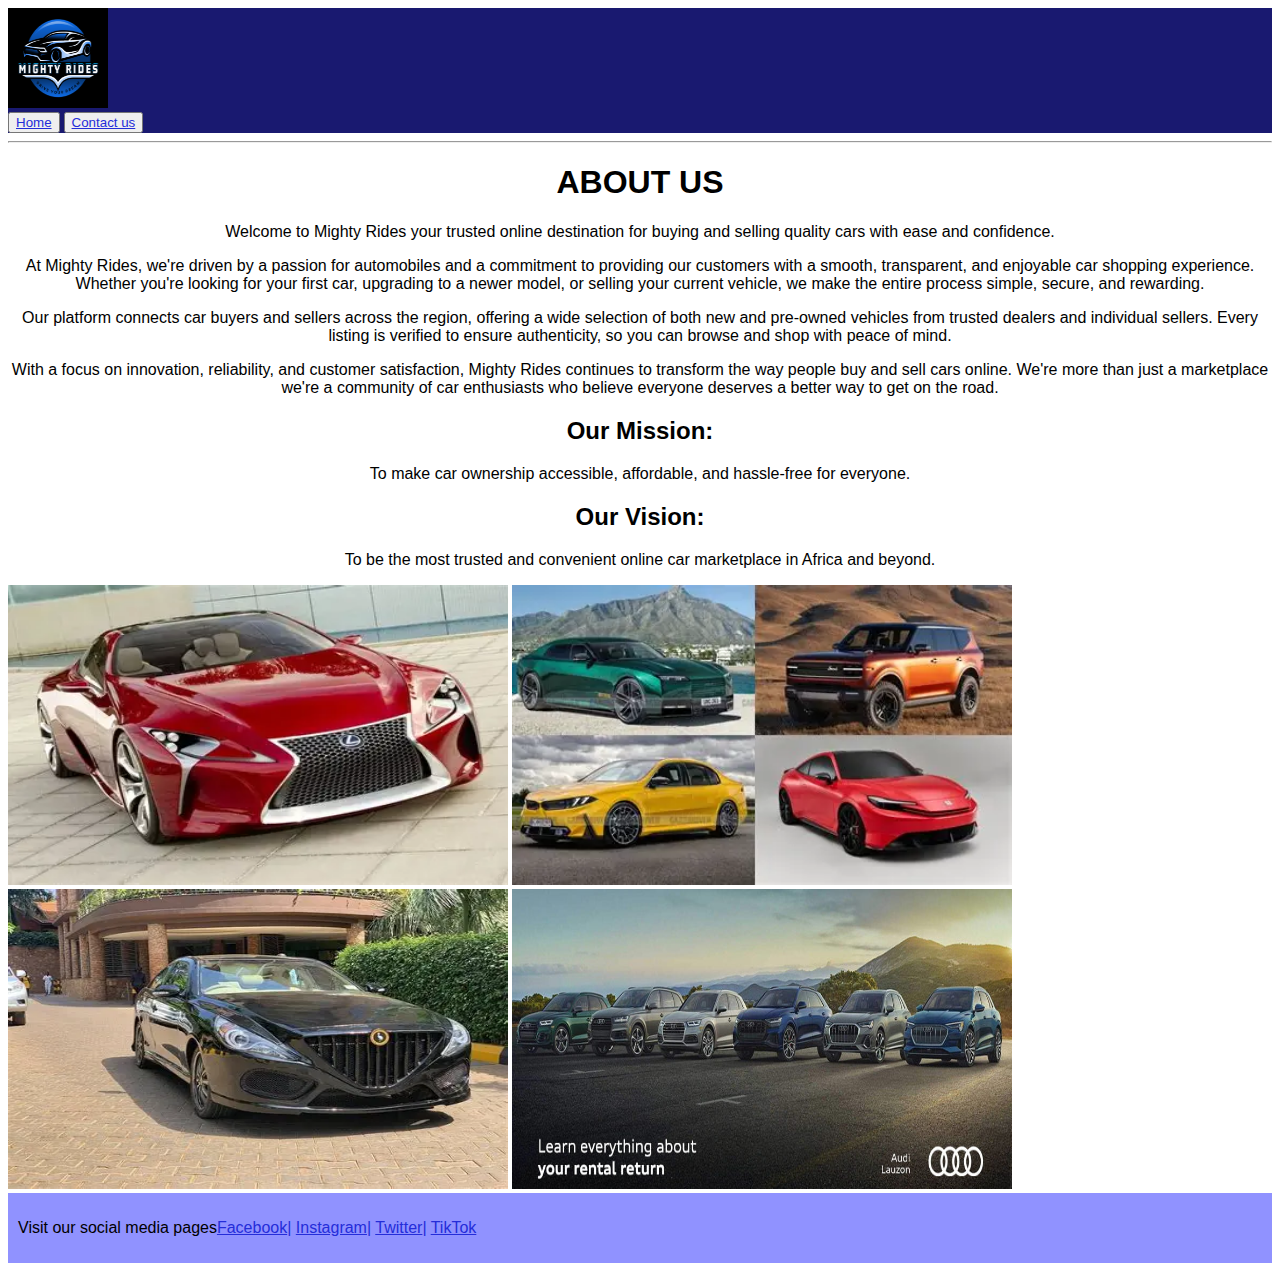
<file: about us.html>
<!DOCTYPE html>
<html lang="en">
<head>
    <meta charset="UTF-8">
    <meta name="viewport" content="width=device-width, initial-scale=1.0">
    <title>About</title>
    <link rel="stylesheet" href="style.css">
   
</head>
<body>
      <div class="logo">
     <img src="images/LOGOOO.png" alt="LOGOOO" width="100" height="100"><br>
    <nav>
    <button> <a href="index.html">Home</a></button>
    <button><a href="contact us.html">Contact us</a></button>
    </nav>
    </div>
    <hr>
    <div class="about">
    <h1>ABOUT US</h1>
    <p>Welcome to Mighty Rides your trusted online destination for buying and selling quality cars with ease and confidence.
<p>At Mighty Rides, we're driven by a passion for automobiles and a commitment to providing our customers with a smooth, transparent, and enjoyable car shopping experience. Whether you're looking for your first car, upgrading to a newer model, or selling your current vehicle, we make the entire process simple, secure, and rewarding.</p>
<p>Our platform connects car buyers and sellers across the region, offering a wide selection of both new and pre-owned vehicles from trusted dealers and individual sellers. Every listing is verified to ensure authenticity, so you can browse and shop with peace of mind.</p>
With a focus on innovation, reliability, and customer satisfaction, Mighty Rides continues to transform the way people buy and sell cars online. We're more than just a marketplace we're a community of car enthusiasts who believe everyone deserves a better way to get on the road.



    </p>
<h2>Our Mission:</h2>
<p>To make car ownership accessible, affordable, and hassle-free for everyone.</p>
<h2>Our Vision:</h2>
<p>To be the most trusted and convenient online car marketplace in Africa and beyond.</p>
</div>
<img src="images/lex.webp" alt="cars" width="500" height="300">
<img src="images/many.webp" alt="cars" width="500" height="300">
<img src="images/ug.webp" alt="cars" width="500" height="300">
<img src="images/lease-return-audi-lauzon.jpg" alt="cars" width="500" height="300"><br>


<section class="media-links">
    <footer class="footer">
<p>Visit our social media pages</p>
<div class="links">
<a href="https://www.facebook.com/mightyrides">Facebook</a>|
<a href="https://www.instagram.com/mightyrides">Instagram</a>|
<a href="https://www.twitter.com/mightyrides">Twitter</a>|
<a href="https://www.tiktok.com/@mightyrides">TikTok</a>
</div>
</footer>
</section>
</body>
</html>
</file>
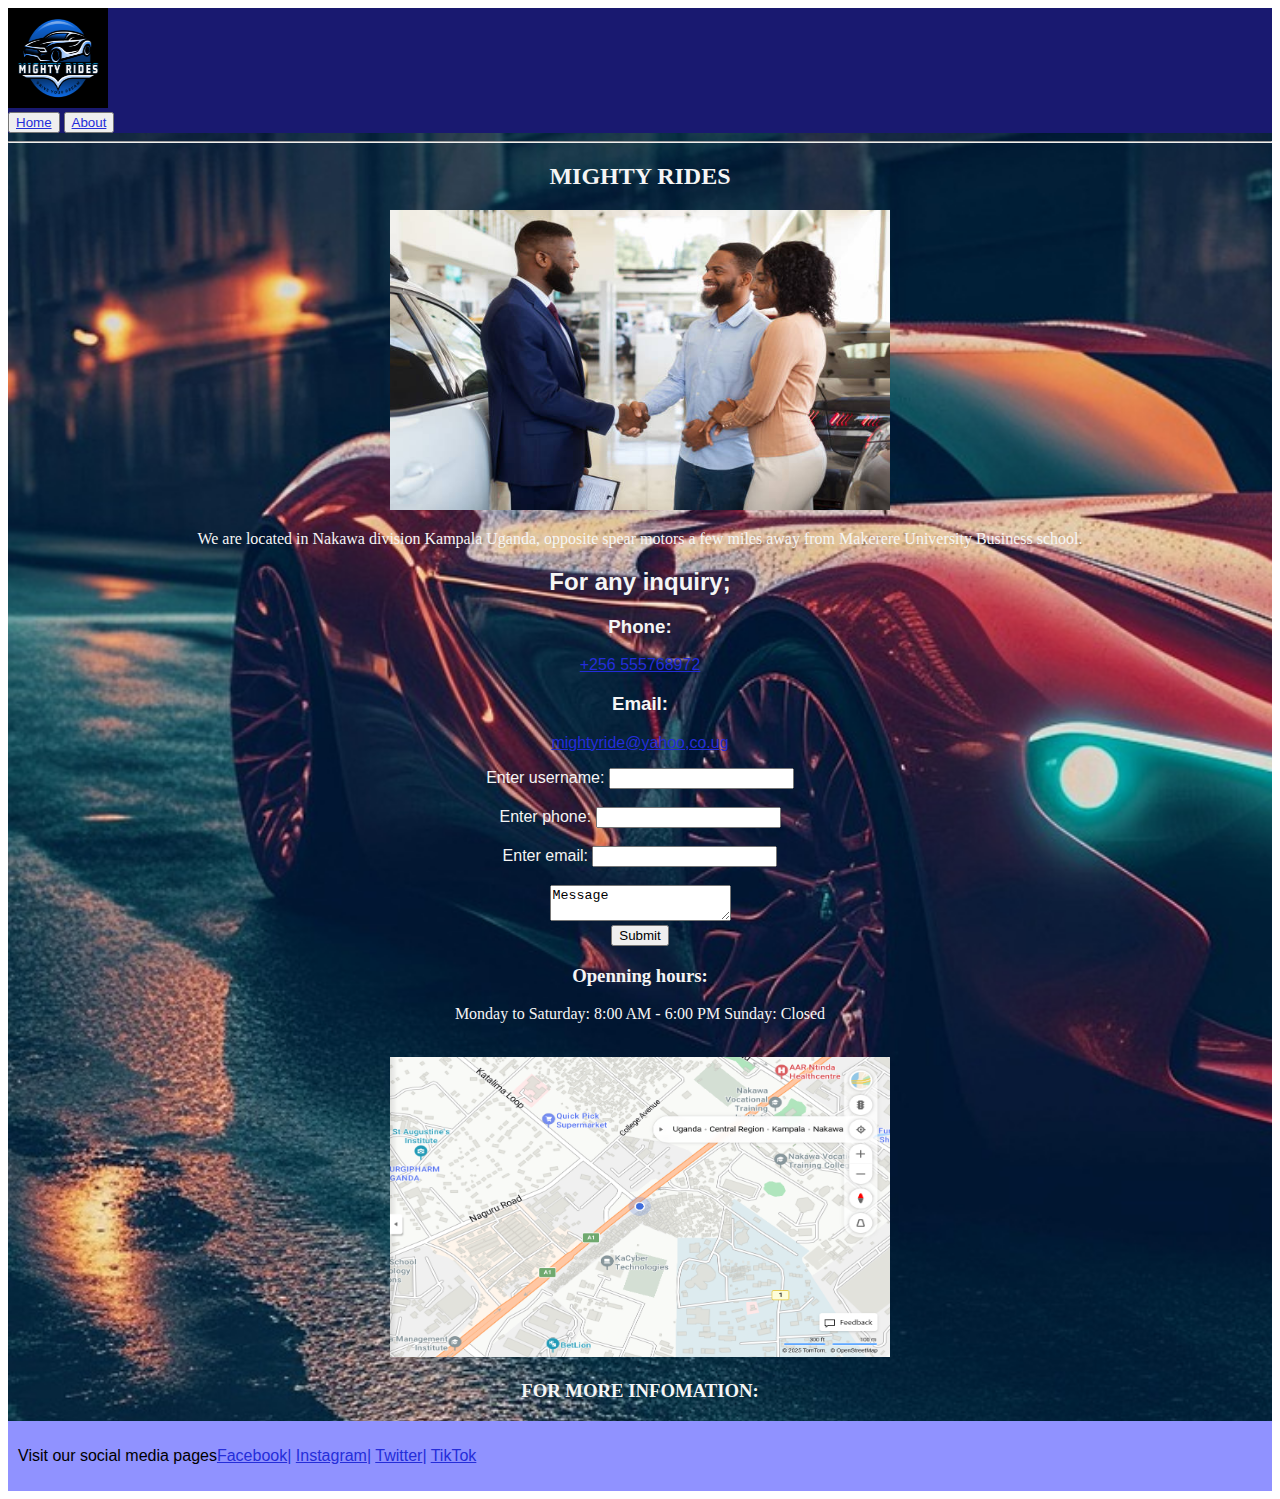
<file: contact us.html>
<!DOCTYPE html>
<html lang="en">
<head>
    <meta charset="UTF-8">
    <meta name="viewport" content="width=device-width, initial-scale=1.0">
    <title>Contact us</title>
    <link rel="stylesheet" href="style.css">
   
</head>
<div class="body-contact">
<body>
      <div class="logo">
     <img src="images/LOGOOO.png" alt="LOGOOO" width="100" height="100"><br>
    <nav>
    <button> <a href="index.html">Home</a></button>
    <button><a href="about us.html">About</a></button>
    </nav>
    </div>
    <hr>
  <div class="start">  
    <h2>MIGHTY RIDES</h2>
    <img src="images/handshake.jpg" alt="contact us" width="500" height="300">

    <p> We are located in Nakawa division Kampala Uganda,
    opposite spear motors a few miles away from Makerere University Business school.
</p>
</div>
<section class="inquiry">
<div class="inquiry">
<h2>For any inquiry;</h2>
<h3>Phone:</h3>
<p>
   <a href="https://web.whatsapp.com/">+256 555768972</a> 
</p>
<h3>Email:</h3>
<p>
   <a href="https://login.yahoo.com/?.src=ym&pspid=159600001&activity=mail-direct&.lang=en-US&.intl=us&.done=https%3A%2F%2Fmail.yahoo.com%2Fd%2F">mightyride@yahoo,co.ug</a>

<p>
<form>
   Enter username: <input type= "label" for="username"></label><br><br>
   Enter phone: <input type= "label" for="phone"></label><br><br>
    Enter email: <input type= "label" for="email"></label><br><br>
    
    <textarea name="message" id="inquiry" placeholder="Tell us">Message</textarea><br>
    <button type="submit">Submit</button></div>
    </section>


</form>
<div class="info">
<h3>Openning hours:</h3>
<p>Monday to Saturday: 8:00 AM - 6:00 PM
Sunday: Closed<br><br></p>
<a href="  https://www.bing.com/maps?&cp=0.330873~32.611661&lvl=16.72&pi=0&v=2&sV=2&form=S00027">
    <img src="images/map.png" alt="location"  width="500" height="300"></a>
</p>
<h3>FOR MORE INFOMATION:</h3>
</div>
<section class="media-links">
    <footer class="footer">
<p>Visit our social media pages</p>

<div class="links">
<a href="https://www.facebook.com/mightyrides">Facebook</a>|
<a href="https://www.instagram.com/mightyrides">Instagram</a>|
<a href="https://www.twitter.com/mightyrides">Twitter</a>|
<a href="https://www.tiktok.com/@mightyrides">TikTok</a>
</div>
</footer>
</section>
</body>
</div>
</html>
</file>
<file: style.css>
.body{
    margin: 0;
    padding: 0;
    box-sizing: border-box;
    font-family: Arial, sans-serif;
    background-color: rgb(220, 220, 220);
}
.logo{
    
    background-color:midnightblue;
}
.discription-container{
    background-color:whitesmoke;
    padding: 10%;
    text-align: center;
    font-family: 'Segoe UI', Tahoma, Geneva, Verdana, sans-serif;

}
.h1{
    text-align: center;
    color: aquamarine;


}
.media-links .footer{
    /* styles for the footer section */
    background-color:rgb(144, 146, 255);
    font-family:Impact, Haettenschweiler, 'Arial Narrow Bold', sans-serif;
    padding: 10px 10px;
    display: flex;
    align-items: center;
    text-align: justify;
}
.links ,a{
    /* styles for the footer links */
    font-display: block;
    font-family: 'Trebuchet MS', 'Lucida Sans Unicode', 'Lucida Grande', 'Lucida Sans', Arial, sans-serif;
    align-content: center;
    color:rgb(36, 45, 217);
    text-align: center;
    
}
.cars-container{
/* this is the main container for the car cards */
 background-color:rgb(203, 187, 164);
 display: flex;
 justify-content:space-between;
 margin-top: 100px;
 
}
.car-card{
    background-color: white;
    flex-basis: 20%;/* makes our cards to display in one row */
    border: 1px solid #ccc;
    border-radius: 8px;
    box-shadow: 0 5px 20px hwb(100 3% 1% / 0.2);
    width: 300px;
    padding: 15px;
    text-align: center;
    
}
.car-card img{
    width: 100%;
    height: auto;
    border-radius: 8px;
}
.car-card h3{
    margin: 10px 0;
    font-size: 1.2em;
    color: #7e00df;
}
.car-card p{
    font-size: 1em;
    color: #333;
    font-family:'Times New Roman', Times, serif;
}
.car-card h4{
    font-weight: bold;
    color:rgb(255, 127, 163);
}
.car-card .video{
    width: 100%;
    height: 100%;
    border-radius: 8px;
}
.car-card:hover{
    box-shadow: 0 4px 10px rgba(10, 100, 4, 0);
    transform: translateY(-5px);
    transition: all 0.3s ease;
}
.note{
    text-align: center;
}
.body-contact{
    background-image: url("images/ai-generated-7975620_1280.jpg");
    background-size:cover;
}
.inquiry{
    text-align: center;
    font-family: 'Franklin Gothic Medium', 'Arial Narrow', Arial, sans-serif;
    color:whitesmoke;
}
.info{
    text-align: center;
    color: whitesmoke;
}
.start{
    text-align: center;
    color: whitesmoke;
    
}
.about{
    text-align: center;
    font-family: 'Franklin Gothic Medium', 'Arial Narrow', Arial, sans-serif;
}
/* For tablets */
@media (max-width: 768px) {
  .cars-container {
    flex-direction: row;
    justify-content: center;
  }

  .car-card {
    flex: 1 1 45%;
    max-width: 45%;
  }
}

/* For phones */
@media (max-width: 480px) {
  .car-card {
    flex: 1 1 90%;
    max-width: 90%;
  }

  .discription-container {
    padding: 5%;
  }

  .h1 {
    font-size: 1.5rem;
  }

  .media-links .footer {
    flex-direction: column;
    text-align: center;
  }
}
</file>
